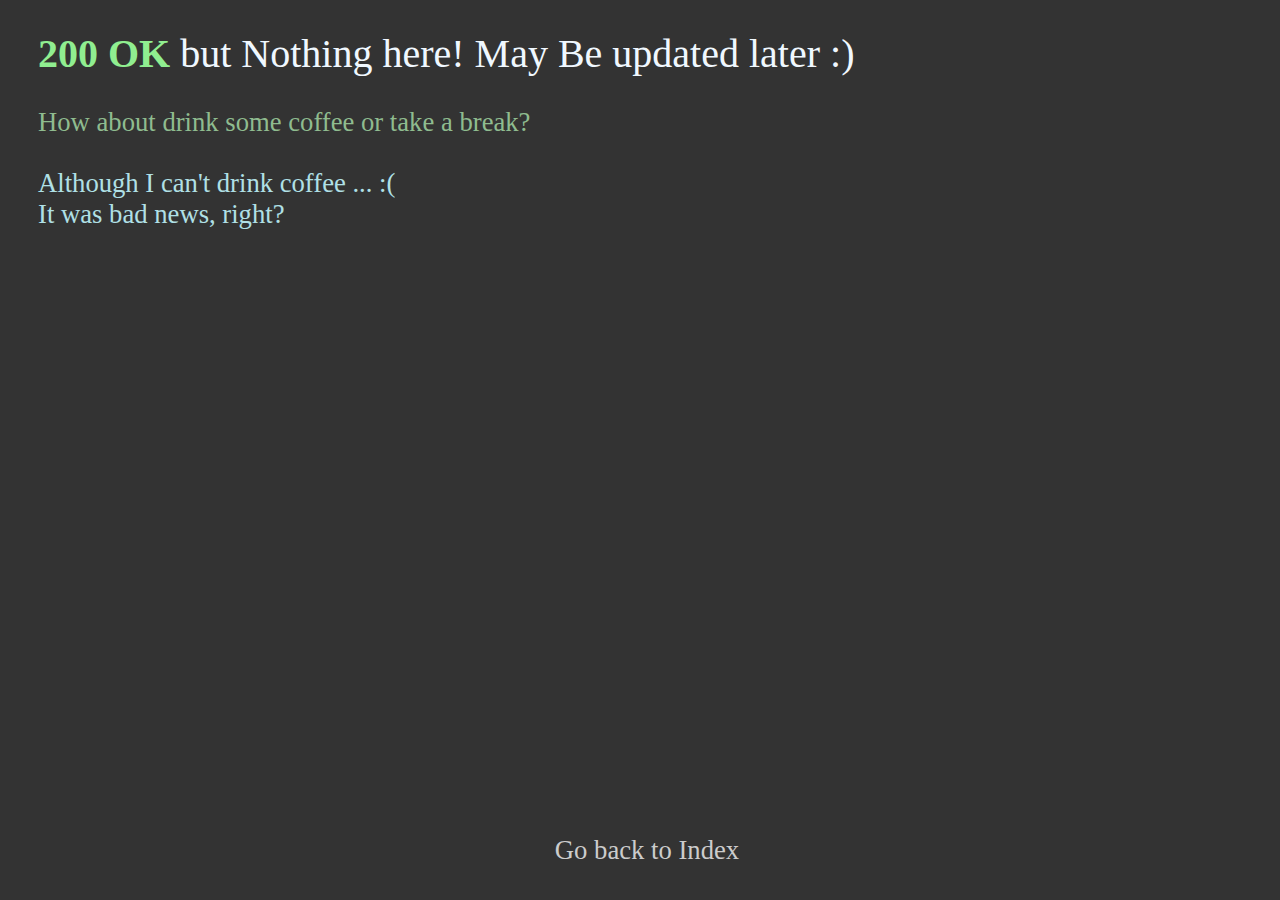
<file: more.html>
<!DOCTYPE html>

<html>
<meta http-equiv="Content-Type" content="text/html; charset=utf-8" />
<meta HTTP-EQUIV="Expires" CONTENT="Tue, 01 Jan 1980 1:00:00 GMT">
<meta HTTP-EQUIV="Pragma" CONTENT="no-cache">
<title>more</title>
<head>
    <style>
        body {
            background: #333333;
            /*margin:0;
          background: #F0F2F0;  /* fallback for old browsers */
            /*background: -webkit-linear-gradient(to bottom, #F0F2F0, #000C40);  /* Chrome 10-25, Safari 5.1-6 */
            /*background: linear-gradient(to bottom, #F0F2F0, #000C40); /* W3C, IE 10+/ Edge, Firefox 16+, Chrome 26+, Opera 12+, Safari 7+ */
        }

        a,
        a:link,
        a:visited {
            color: #CCCCCC;
            text-decoration: none;
        }

        a:hover {
            color: cornflowerblue;
            text-decoration: none;
        }

        a:active {
            color: #D2F1B5;
            text-decoration: none;
        }

        div.circle_in_white {
            width: 250px;
            height: 250px;
            line-height: 250px;
            border: 2px dashed gray;
            border-radius: 250px;
            background-color: white;
        }

        div.footer {
            height: 40px;
            box-sizing: border-box;
            position: absolute;
            bottom: 20px;
            width: 90%;
        }

    </style>
</head>

<body>
    <div style="font-size: 30pt;color: aliceblue;font-weight: 200; margin-top: 30px; margin-left: 30px">
        <font style="color:lightgreen;font-weight: 600">200 OK</font> but Nothing here! May Be updated later :)
    </div>
    <div style="font-size: 20pt;color: aliceblue;font-weight: 400; margin-top: 30px; margin-left: 30px;color: darkseagreen">
        How about drink some coffee or take a break?
    </div>
    <div style="font-size: 20pt;color: aliceblue;font-weight: 200; margin-top: 30px; margin-left: 30px;color: powderblue">
        Although I can't drink coffee ... :(<br>It was bad news, right?
    </div>
    <div class="footer" style="font-size: 15pt;color: white;font-weight: 200; margin-top: 50px; margin-left: 30px">
        <p style="margin-top: -5px; margin-left: 66px;font-size: 20pt; font-weight: 400; text-align: center"><a href="./index.html">Go back to Index</a></p>
    </div>
</body>

</html>
</file>
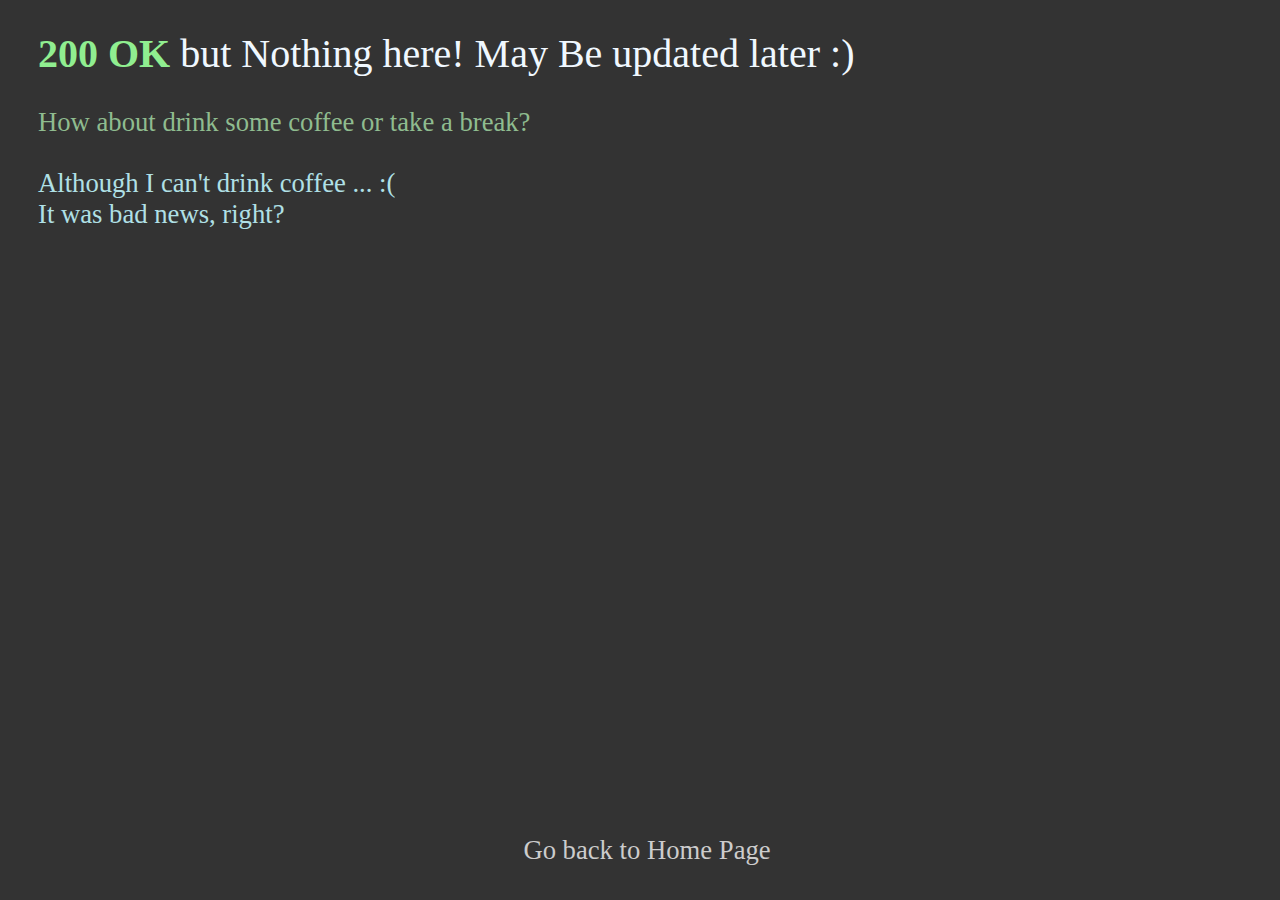
<file: 20190218/more.html>
<!DOCTYPE html>

<html>
<meta http-equiv="Content-Type" content="text/html; charset=utf-8" />
<meta HTTP-EQUIV="Expires" CONTENT="Tue, 01 Jan 1980 1:00:00 GMT">
<meta HTTP-EQUIV="Pragma" CONTENT="no-cache">
<title>more</title>
<head>
    <style>
        body {
            background: #333333;
            /*margin:0;
          background: #F0F2F0;  /* fallback for old browsers */
            /*background: -webkit-linear-gradient(to bottom, #F0F2F0, #000C40);  /* Chrome 10-25, Safari 5.1-6 */
            /*background: linear-gradient(to bottom, #F0F2F0, #000C40); /* W3C, IE 10+/ Edge, Firefox 16+, Chrome 26+, Opera 12+, Safari 7+ */
        }

        a,
        a:link,
        a:visited {
            color: #CCCCCC;
            text-decoration: none;
        }

        a:hover {
            color: cornflowerblue;
            text-decoration: none;
        }

        a:active {
            color: #D2F1B5;
            text-decoration: none;
        }

        div.circle_in_white {
            width: 250px;
            height: 250px;
            line-height: 250px;
            border: 2px dashed gray;
            border-radius: 250px;
            background-color: white;
        }

        div.footer {
            height: 40px;
            box-sizing: border-box;
            position: absolute;
            bottom: 20px;
            width: 90%;
        }

    </style>
</head>

<body>
    <div style="font-size: 30pt;color: aliceblue;font-weight: 200; margin-top: 30px; margin-left: 30px">
        <font style="color:lightgreen;font-weight: 600">200 OK</font> but Nothing here! May Be updated later :)
    </div>
    <div style="font-size: 20pt;color: aliceblue;font-weight: 400; margin-top: 30px; margin-left: 30px;color: darkseagreen">
        How about drink some coffee or take a break?
    </div>
    <div style="font-size: 20pt;color: aliceblue;font-weight: 200; margin-top: 30px; margin-left: 30px;color: powderblue">
        Although I can't drink coffee ... :(<br>It was bad news, right?
    </div>
    <div class="footer" style="font-size: 15pt;color: white;font-weight: 200; margin-top: 50px; margin-left: 30px">
        <p style="margin-top: -5px; margin-left: 66px;font-size: 20pt; font-weight: 400; text-align: center"><a href="index.html">Go back to Home Page</a></p>
    </div>
</body>

</html>
</file>
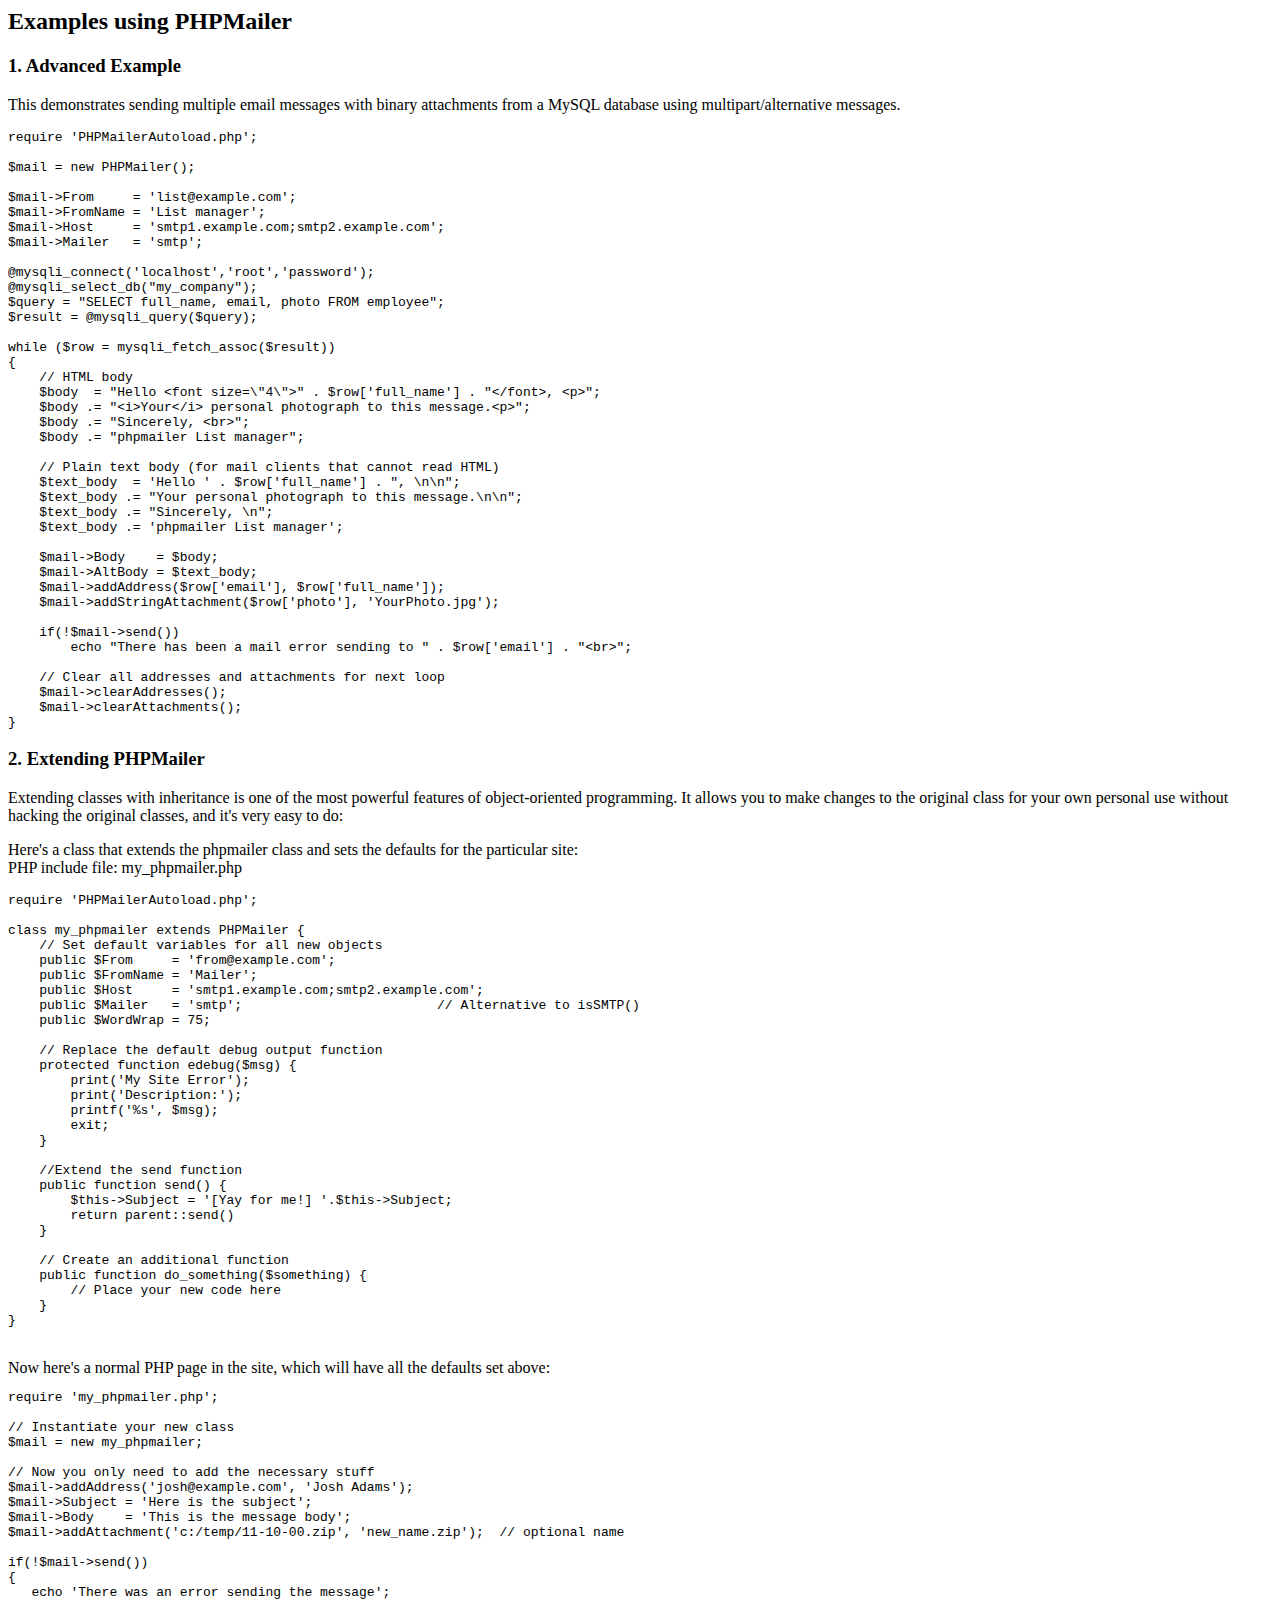
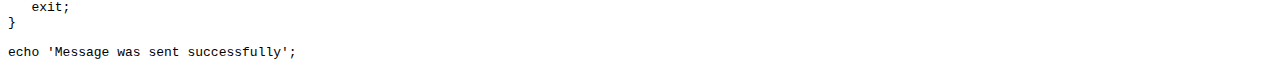
<file: 20190527/PHPMailer/docs/extending.html>
<html>
<head>
<title>Examples using phpmailer</title>
</head>

<body>

<h2>Examples using PHPMailer</h2>

<h3>1. Advanced Example</h3>
<p>

This demonstrates sending multiple email messages with binary attachments
from a MySQL database using multipart/alternative messages.<p>

<pre>
require 'PHPMailerAutoload.php';

$mail = new PHPMailer();

$mail->From     = 'list@example.com';
$mail->FromName = 'List manager';
$mail->Host     = 'smtp1.example.com;smtp2.example.com';
$mail->Mailer   = 'smtp';

@mysqli_connect('localhost','root','password');
@mysqli_select_db("my_company");
$query = "SELECT full_name, email, photo FROM employee";
$result = @mysqli_query($query);

while ($row = mysqli_fetch_assoc($result))
{
    // HTML body
    $body  = "Hello &lt;font size=\"4\"&gt;" . $row['full_name'] . "&lt;/font&gt;, &lt;p&gt;";
    $body .= "&lt;i&gt;Your&lt;/i&gt; personal photograph to this message.&lt;p&gt;";
    $body .= "Sincerely, &lt;br&gt;";
    $body .= "phpmailer List manager";

    // Plain text body (for mail clients that cannot read HTML)
    $text_body  = 'Hello ' . $row['full_name'] . ", \n\n";
    $text_body .= "Your personal photograph to this message.\n\n";
    $text_body .= "Sincerely, \n";
    $text_body .= 'phpmailer List manager';

    $mail->Body    = $body;
    $mail->AltBody = $text_body;
    $mail->addAddress($row['email'], $row['full_name']);
    $mail->addStringAttachment($row['photo'], 'YourPhoto.jpg');

    if(!$mail->send())
        echo "There has been a mail error sending to " . $row['email'] . "&lt;br&gt;";

    // Clear all addresses and attachments for next loop
    $mail->clearAddresses();
    $mail->clearAttachments();
}
</pre>
<p>

<h3>2. Extending PHPMailer</h3>
<p>

Extending classes with inheritance is one of the most
powerful features of object-oriented programming. It allows you to make changes to the
original class for your own personal use without hacking the original
classes, and it's very easy to do:

<p>
Here's a class that extends the phpmailer class and sets the defaults
for the particular site:<br>
PHP include file: my_phpmailer.php
<p>

<pre>
require 'PHPMailerAutoload.php';

class my_phpmailer extends PHPMailer {
    // Set default variables for all new objects
    public $From     = 'from@example.com';
    public $FromName = 'Mailer';
    public $Host     = 'smtp1.example.com;smtp2.example.com';
    public $Mailer   = 'smtp';                         // Alternative to isSMTP()
    public $WordWrap = 75;

    // Replace the default debug output function
    protected function edebug($msg) {
        print('My Site Error');
        print('Description:');
        printf('%s', $msg);
        exit;
    }

    //Extend the send function
    public function send() {
        $this->Subject = '[Yay for me!] '.$this->Subject;
        return parent::send()
    }

    // Create an additional function
    public function do_something($something) {
        // Place your new code here
    }
}
</pre>
<br>
Now here's a normal PHP page in the site, which will have all the defaults set above:<br>

<pre>
require 'my_phpmailer.php';

// Instantiate your new class
$mail = new my_phpmailer;

// Now you only need to add the necessary stuff
$mail->addAddress('josh@example.com', 'Josh Adams');
$mail->Subject = 'Here is the subject';
$mail->Body    = 'This is the message body';
$mail->addAttachment('c:/temp/11-10-00.zip', 'new_name.zip');  // optional name

if(!$mail->send())
{
   echo 'There was an error sending the message';
   exit;
}

echo 'Message was sent successfully';
</pre>
</body>
</html>
</file>
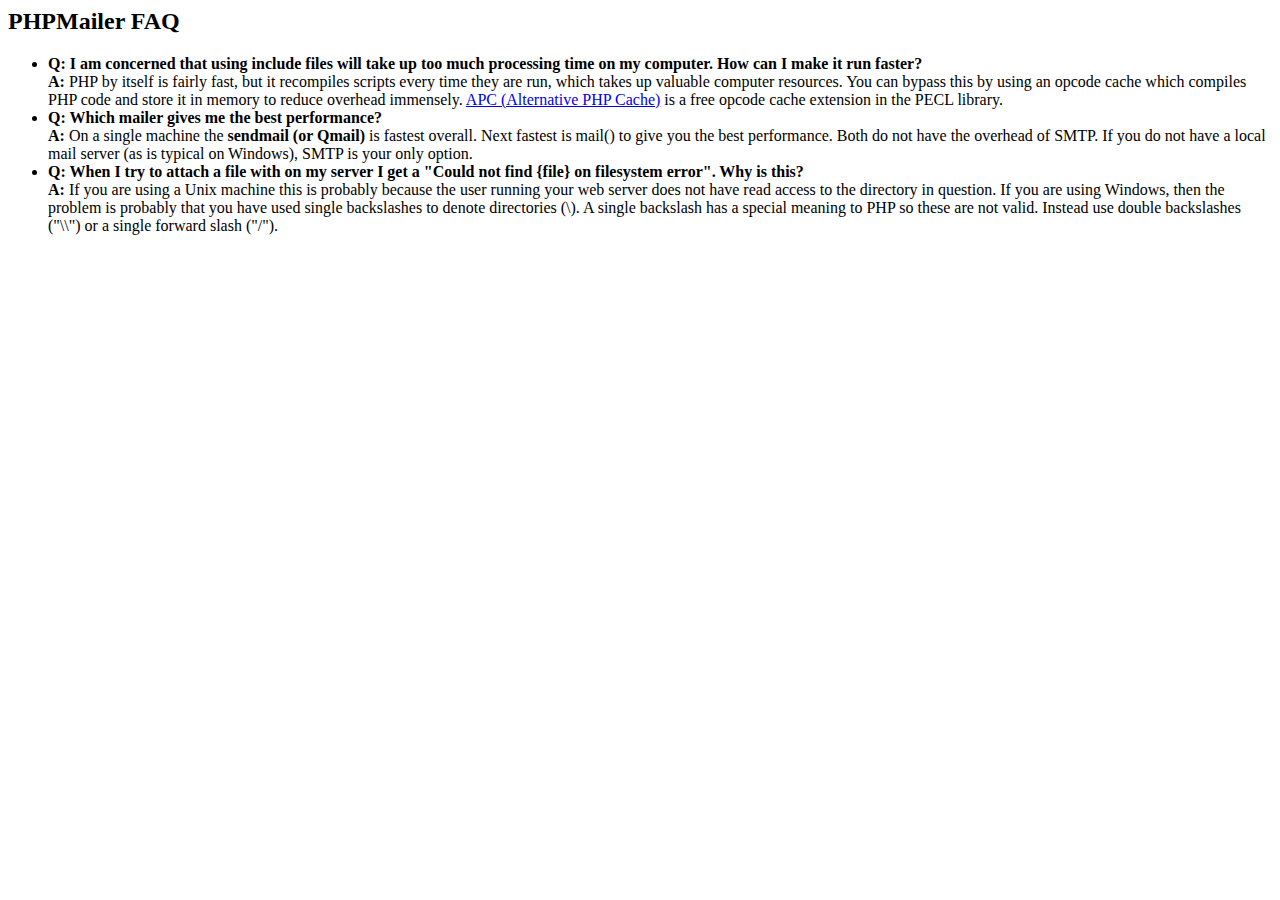
<file: 20190527/PHPMailer/docs/faq.html>
﻿<html>
<head>
<title>PHPMailer FAQ</title>
</head>
<body>
<h2>PHPMailer FAQ</h2>
<ul>
    <li><strong>Q: I am concerned that using include files will take up too much
    processing time on my computer. How can I make it run faster?</strong><br>
    <strong>A:</strong> PHP by itself is fairly fast, but it recompiles scripts every time they are run, which takes up valuable
    computer resources. You can bypass this by using an opcode cache which compiles
    PHP code and store it in memory to reduce overhead immensely. <a href="http://www.php.net/apc/">APC
    (Alternative PHP Cache)</a> is a free opcode cache extension in the PECL library.</li>
    <li><strong>Q: Which mailer gives me the best performance?</strong><br>
    <strong>A:</strong> On a single machine the <strong>sendmail (or Qmail)</strong> is fastest overall.
    Next fastest is mail() to give you the best performance. Both do not have the overhead of SMTP.
    If you do not have a local mail server (as is typical on Windows), SMTP is your only option.</li>
    <li><strong>Q: When I try to attach a file with on my server I get a
    "Could not find {file} on filesystem error". Why is this?</strong><br>
    <strong>A:</strong> If you are using a Unix machine this is probably because the user
    running your web server does not have read access to the directory in question. If you are using Windows,
    then the problem is probably that you have used single backslashes to denote directories (\).
    A single backslash has a special meaning to PHP so these are not
    valid. Instead use double backslashes ("\\") or a single forward
    slash ("/").</li>
</ul>
</body>
</html>
</file>
